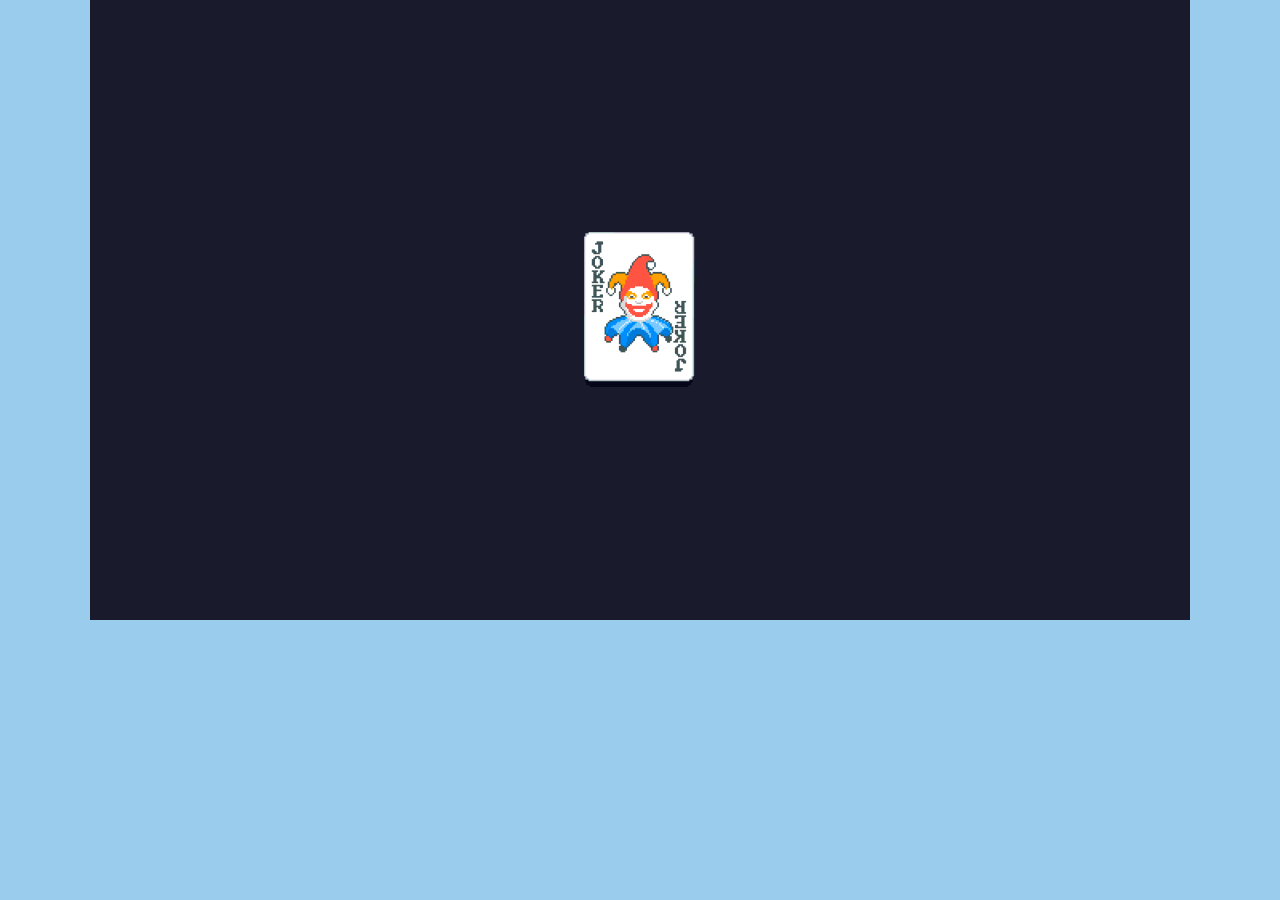
<file: balatro/index.html>
<!doctype html>
<html lang="en-us">
  <head>
    <meta charset="utf-8">
    <meta http-equiv="Content-Type" content="text/html; charset=utf-8">
    <meta name="viewport" content="width=device-width, initial-scale=1, shrink-to-fit=no, minimum-scale=1, maximum-scale=1">
    <title>Balatro</title>

    <!-- Load custom style sheet -->
    <link rel="stylesheet" type="text/css" href="https://velvet-bpm.github.io/balatro/love.css">

    <script src = "./consolewrapper.js"></script>
  </head>
  <body>
    <center>
      <div>
        <!-- <h1>Balatro</h1> -->
        <canvas id="loadingCanvas" oncontextmenu="event.preventDefault()" width="800" height="600"></canvas>
        <canvas id="canvas" oncontextmenu="event.preventDefault()" width="100%" height="100%"></canvas>
      </div>
    </center>

    <script type='text/javascript'>
        window.callad = () => {
            window.parent.postMessage({ type: 'adcall'}, '*');
        }
      var canvas = document.getElementById("loadingCanvas");
      canvas.width = window.innerWidth || document.documentElement.clientWidth || document.body.clientWidth;
      canvas.height = window.innerHeight || document.documentElement.clientHeight || document.body.clientHeight;
      function goFullScreen(){
            var canvas = document.getElementById("canvas");
            if(canvas.requestFullScreen)
                canvas.requestFullScreen();
            else if(canvas.webkitRequestFullScreen)
                canvas.webkitRequestFullScreen();
            else if(canvas.mozRequestFullScreen)
                canvas.mozRequestFullScreen();
      }
      function FullScreenHook(){
        var canvas = document.getElementById("canvas");
        canvas.width = window.innerWidth || document.documentElement.clientWidth || document.body.clientWidth;
        canvas.height = window.innerHeight || document.documentElement.clientHeight || document.body.clientHeight;
      }
      var loadingContext = document.getElementById('loadingCanvas').getContext('2d');
      function drawLoadingText(text) {
        var canvas = loadingContext.canvas;

        loadingContext.fillStyle = "rgb(142, 195, 227)";
        loadingContext.fillRect(0, 0, canvas.scrollWidth, canvas.scrollHeight);

        loadingContext.font = '2em arial';
        loadingContext.textAlign = 'center'
        loadingContext.fillStyle = "rgb( 11, 86, 117 )";
        loadingContext.fillText(text, canvas.scrollWidth / 2, canvas.scrollHeight / 2);

        // loadingContext.fillText("Powered By Emscripten.", canvas.scrollWidth / 2, canvas.scrollHeight / 4);
        // loadingContext.fillText("Powered By LÖVE.", canvas.scrollWidth / 2, canvas.scrollHeight / 4 * 3);
      }

      window.onload = function () { window.focus(); };
      window.onclick = function () { window.focus(); };

      window.addEventListener("keydown", function(e) {
        // space and arrow keys
        if([32, 37, 38, 39, 40].indexOf(e.keyCode) > -1) {
          e.preventDefault();
        }
      }, false);

      var Module = {
        arguments: ["./game.love"],
        INITIAL_MEMORY: 256000000,
        printErr: console.error.bind(console),
        canvas: (function() {
          var canvas = document.getElementById('canvas');

          // As a default initial behavior, pop up an alert when webgl context is lost. To make your
          // application robust, you may want to override this behavior before shipping!
          // See http://www.khronos.org/registry/webgl/specs/latest/1.0/#5.15.2
          canvas.addEventListener("webglcontextlost", function(e) { alert('WebGL context lost. You will need to reload the page.'); e.preventDefault(); }, false);

          return canvas;
        })(),
        setStatus: function(text) {
          if (text) {
            drawLoadingText(text);
          } else if (Module.remainingDependencies === 0) {
            document.getElementById('loadingCanvas').style.display = 'none';
              document.getElementById('canvas').style.visibility = 'visible';
          }
        },
        totalDependencies: 0,
        remainingDependencies: 0,
        monitorRunDependencies: function(left) {
          this.remainingDependencies = left;
          this.totalDependencies = Math.max(this.totalDependencies, left);
          Module.setStatus(left ? 'Preparing... (' + (this.totalDependencies-left) + '/' + this.totalDependencies + ')' : 'All downloads complete.');
        }
      };
      Module.setStatus('Downloading...');
      window.onerror = function(event) {
        // TODO: do not warn on ok events like simulating an infinite loop or exitStatus
        Module.setStatus('Exception thrown, see JavaScript console');
        Module.setStatus = function(text) {
          if (text) Module.printErr('[post-exception status] ' + text);
        };
      };

      var applicationLoad = function(e) {
        Love(Module);
      }

    </script>
    <script type="text/javascript" src="game.js?v=d7e34743-2fea-4de6-8a0e-1103b5fcf07f"></script>
    <script async type="text/javascript" src="./love.js" onload="applicationLoad(this)"></script>
    <!-- <footer>
      <p>Built with <a href="https://github.com/Davidobot/love.js">love.js</a> <button onclick="goFullScreen();">Go Fullscreen</button><br>Hint: Reload the page if screen is blank</p>
    </footer> -->
  </body>
</html>
</file>
